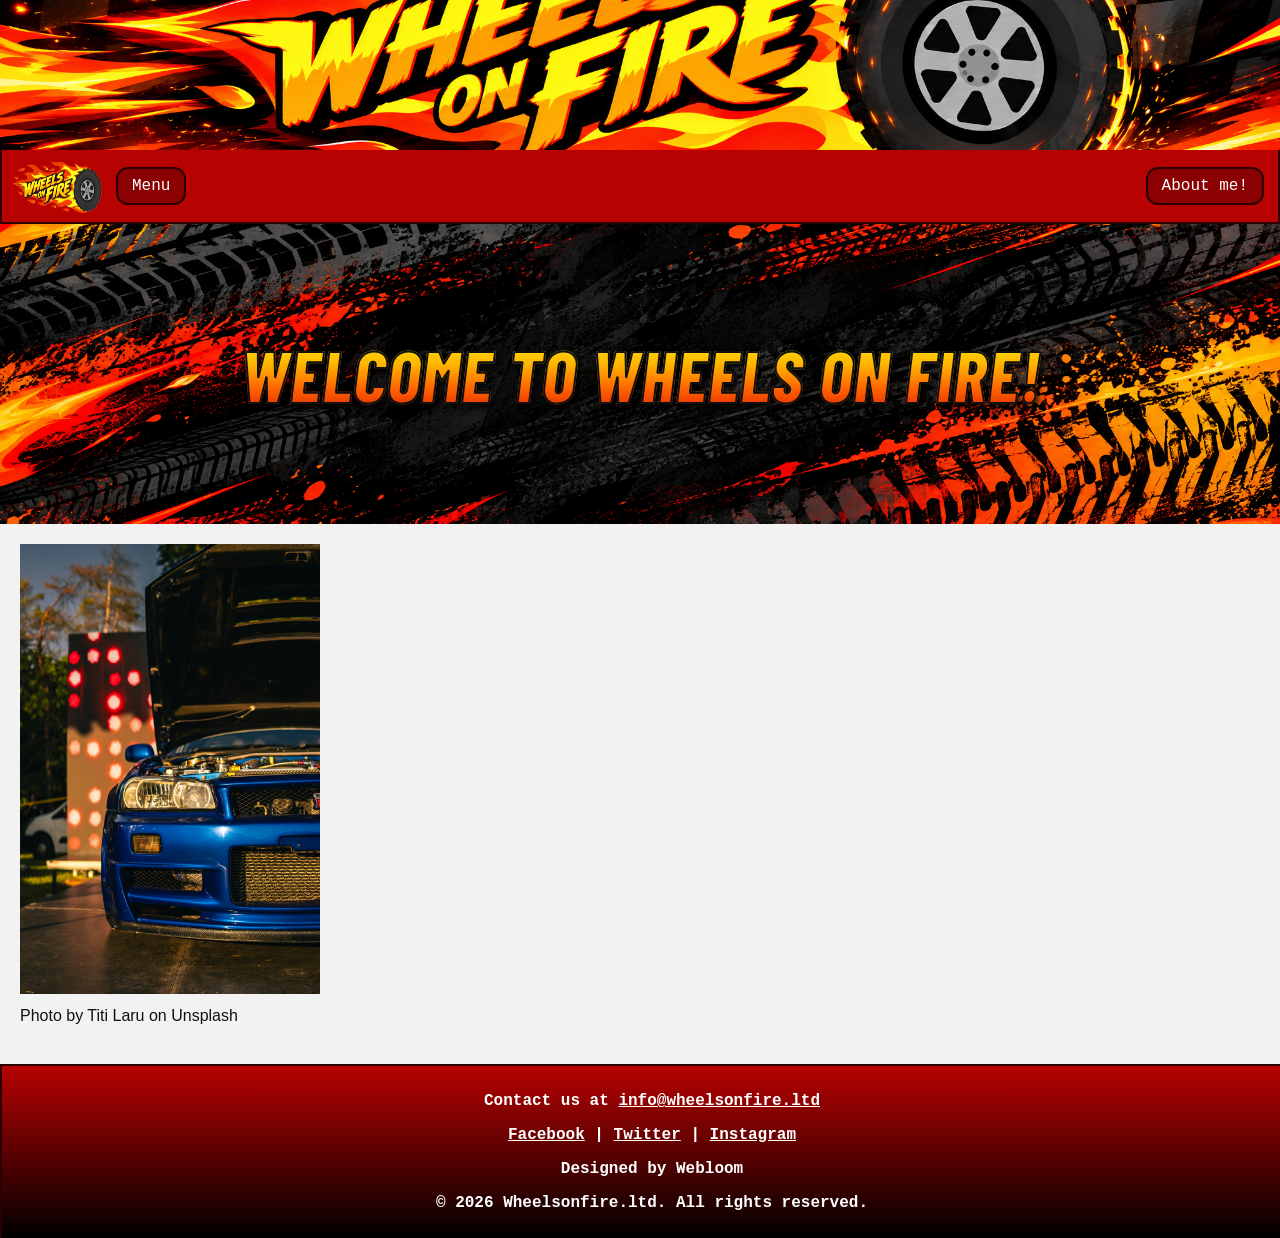
<file: index.html>
<!DOCTYPE html>
<html lang="en">

<head>
    <meta charset="UTF-8">
    <meta name="viewport" content="width=device-width, initial-scale=1.0">
    <link rel="stylesheet" href="style.css">
    <title>Wheels on Fire | Home</title>
</head>

<body>

    <div class="avoid_footer">

        <header>
            <img
                src="companybanner.png"
                class="company-banner"
                alt="Wheels on Fire company banner"
            >
        </header>

        <nav aria-label="Main navigation">

            <button
                class="logo-button"
                onclick="window.location.href='index.html'"
                aria-label="Go to Wheels on Fire homepage"
            >
                <img
                    src="clients_logo.png"
                    alt=""
                    width="90"
                    height="64"
                >
            </button>

            <div class="dropdown">

                <button
                    class="dropbtn"
                    type="button"
                    onclick="toggleDropdown()"
                    aria-expanded="false"
                    aria-controls="menuDropdown"
                >
                    Menu
                </button>

                <div class="dropdown-content" id="menuDropdown">
                    <a href="#">Link 1</a>
                    <a href="#">Link 2</a>
                    <a href="#">Link 3</a>
                </div>

            </div>

            <button
                class="nav-button"
                onclick="window.location.href='about.html'"
            >
                About me!
            </button>

        </nav>

        <main>

            <h1 class="background-image">
                <span>Welcome to Wheels on Fire!</span>
            </h1>

            <div class="main-content">
                <img
                    src="Mainpage.jpg"
                    alt="Portrait of the Wheels on Fire CEO"
                    width="300"
                    height="300"
                >

                <p>Photo by Titi Laru on Unsplash</p>
            </div>

        </main>

    </div>

    <footer>

        <p>
            Contact us at
            <a href="mailto:info@wheelsonfire.ltd">
                info@wheelsonfire.ltd
            </a>
        </p>

        <p>
            <a href="https://facebook.com">Facebook</a> |
            <a href="https://twitter.com">Twitter</a> |
            <a href="https://instagram.com">Instagram</a>
        </p>

        <p>Designed by Webloom</p>

        <p>&copy; 2026 Wheelsonfire.ltd. All rights reserved.</p>

    </footer>

    <script>
        function toggleDropdown() {
            const menu = document.getElementById("menuDropdown");
            const button = document.querySelector(".dropbtn");

            const isOpen = menu.classList.toggle("show");
            button.setAttribute("aria-expanded", isOpen);
        }

        document.addEventListener("click", function(event) {
            const dropdown = document.querySelector(".dropdown");

            if (!dropdown.contains(event.target)) {
                document.getElementById("menuDropdown")
                    .classList.remove("show");

                document.querySelector(".dropbtn")
                    .setAttribute("aria-expanded", "false");
            }
        });

        document.addEventListener("keydown", function(event) {
            if (event.key === "Escape") {
                document.getElementById("menuDropdown")
                    .classList.remove("show");

                document.querySelector(".dropbtn")
                    .setAttribute("aria-expanded", "false");
            }
        });
    </script>

</body>
</html>
</file>
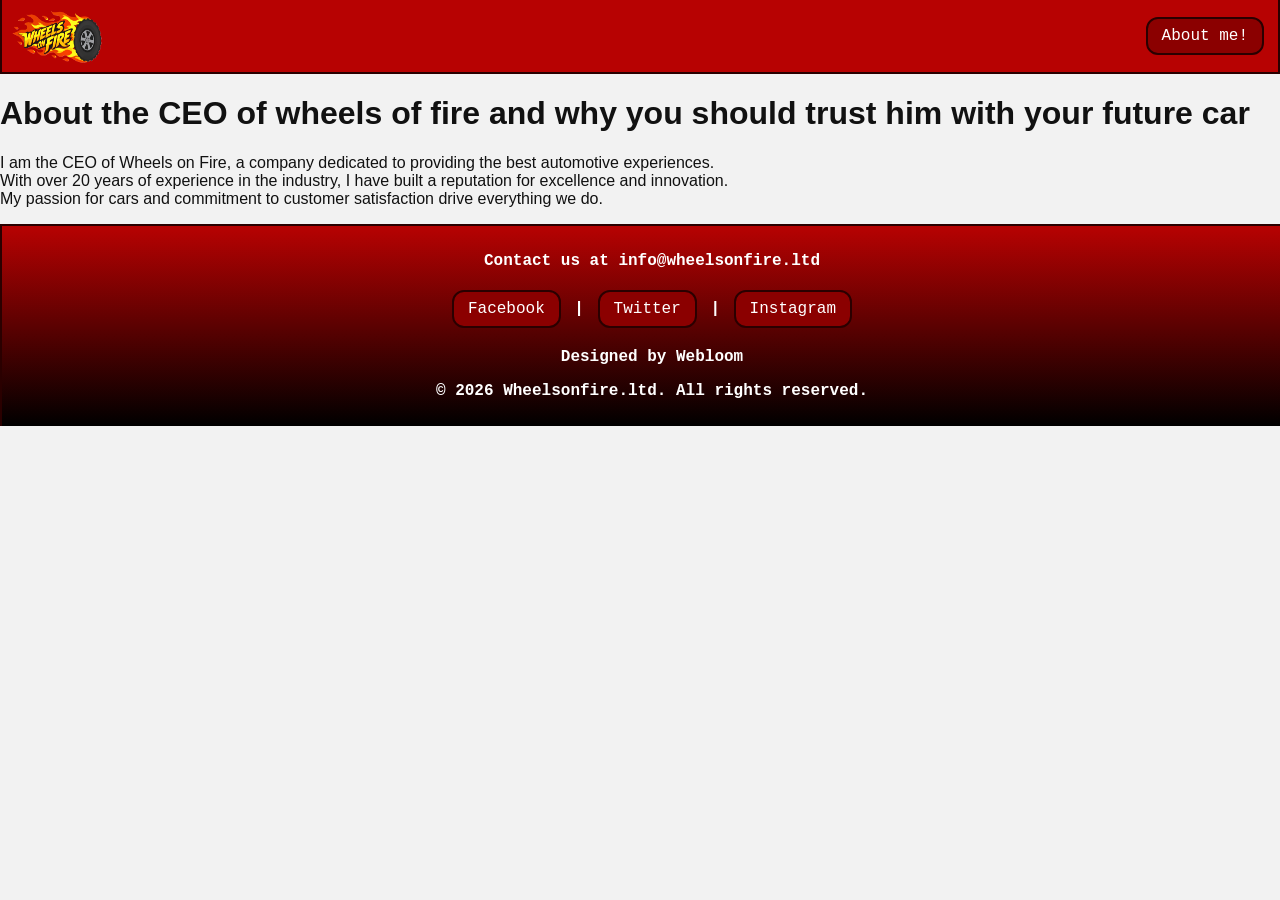
<file: about.html>
<!DOCTYPE html>
<html lang="en">
<head>
    <meta charset="UTF-8">
    <meta name="viewport" content="width=device-width, initial-scale=1.0">
    <link rel="stylesheet" href="style.css">
    <title>about_me</title>
</head>
<body>
     <nav>
        <button class="logo-button" onclick="window.location.href='index.html'"><img src="clients_logo.png" alt="CEO of wheels of fire" width="90px" height="64px"></button>
       <button class="nav-button" onclick="window.location.href='about.html'">About me!</button>
    </nav>
    <h1>
        About the CEO of wheels of fire and why you should trust him with your future car
    </h1>
    <p>I am the CEO of Wheels on Fire,
     a company dedicated to providing the best automotive experiences.
    <br>With over 20 years of experience in the industry, I have built a reputation for excellence and innovation. 
    <br>My passion for cars and commitment to customer satisfaction drive everything we do.</p>
    <footer>
        <p>Contact us at info@wheelsonfire.ltd</p>
        <p><button onclick="window.location.href='https://facebook.com'">Facebook</button> | <button onclick="window.location.href='https://twitter.com'">Twitter</button> | <button onclick="window.location.href='https://instagram.com'">Instagram</button></p>
        <p>Designed by Webloom</p>
        <p>&copy; 2026 Wheelsonfire.ltd. All rights reserved.</p>
    </footer>
</body>

</html>
</file>
<file: style.css>
@import url('https://fonts.googleapis.com/css2?family=Barlow+Condensed:ital,wght@1,800&display=swap');
{
box-sizing: border-box;
}
body {
background-color: #f2f2f2;
font-family: Arial, sans-serif;
margin: 0;
padding: 0;
color: #111111;
}
.avoid_footer {
display: flex;
flex-direction: column;
min-height: 100vh;
}
.company-banner {
width: 100%;
height: 150px;
object-fit: cover;
display: block;
}
.fill-width-image {
width: 100%;
height: auto;
object-fit: cover;
}
button {
display: inline-block;
transition-duration: 0.4s;
border-radius: 12px;
background-color: #8b0000;
color: #ffffff;
padding: 8px 14px;
text-align: center;
text-decoration: none;
font-size: 16px;
margin: 4px;
cursor: pointer;
font-family: "Courier New", monospace;
border: 2px solid #2a0000;
}
button:hover {
background-color: #400202;
color: #ffffff;
}
button:focus-visible,
a:focus-visible {
outline: 3px solid #FFE600;
outline-offset: 2px;
}
nav {
display: flex;
align-items: center;
gap: 10px;
min-height: 64px;
position: sticky;
top: 0;
z-index: 1000;
background-color: #b70202;
border-bottom: 2px solid #2a0000;
border-left: 2px solid #2a0000;
border-right: 2px solid #2a0000;
padding: 4px 10px;
}
button.logo-button {
background-color: transparent;
border: none;
padding: 0;
margin: 0;
}
.logo-button img {
display: block;
}
button.nav-button {
margin-left: auto;
}
.dropdown {
position: relative;
}
.dropdown-content {
display: none;
position: absolute;
top: 100%;
left: 0;
background: linear-gradient(
to top,
#000000,
#b70202
);
min-width: 160px;
box-shadow: 0 8px 16px rgba(0, 0, 0, 0.2);
z-index: 1001;
}
.dropdown-content.show {
display: block;
}
.dropdown-content a {
display: block;
color: #ffffff;
padding: 12px 14px;
text-decoration: none;
font-family: "Courier New", monospace;
font-size: 16px;
}
.dropdown-content a:hover {
background-color: #400202;
}
main {
flex: 1;
margin: 0;
padding: 0;
}
.background-image {
background-image: url('FieryTireTracksonAsphalt.png');
background-size: cover;
background-position: center;
background-repeat: no-repeat;
height: 300px;
width: 100%;
padding: 0;
margin: 0;
text-align: center;
display: flex;
justify-content: center;
align-items: center;
font-family: 'Barlow Condensed', sans-serif;
font-style: italic;
text-transform: uppercase;
line-height: 1;
font-weight: 800;
letter-spacing: 1px;
font-size: 72px;
}
.background-image span {
background-image: linear-gradient(
180deg,
#FFE600 0%,
#FFB800 35%,
#FF6500 70%,
#E52B00 100%
);
-webkit-background-clip: text;
background-clip: text;
-webkit-text-fill-color: transparent;
-webkit-text-stroke: 2px #111111;
paint-order: stroke fill;
filter: drop-shadow(
3px 4px 3px rgba(0, 0, 0, 0.8)
);
}
.main-content {
padding: 20px;
}
.main-content img {
max-width: 100%;
height: auto;
display: block;
}
.main-content p {
margin-top: 10px;
line-height: 1.5;
}
footer {
background-color: #ca4502;
background-image: linear-gradient(
to top,
#000000,
#b70202
);
color: #ffffff;
text-align: center;
font-family: "Courier New", monospace;
font-weight: bold;
padding: 10px;
width: 100%;
border-top: 2px solid #2a0000;
border-left: 2px solid #2a0000;
border-right: 2px solid #2a0000;
}
footer a {
color: #ffffff;
text-decoration: underline;
}
footer a:hover {
color: #FFE600;
}
@media (max-width: 600px) {
.company-banner {
height: 100px;
}
.background-image {
font-size: 40px;
padding: 0 15px;
}
.background-image span {
-webkit-text-stroke: 1px #111111;
}
nav {
gap: 5px;
padding: 4px;
}
}
</file>
